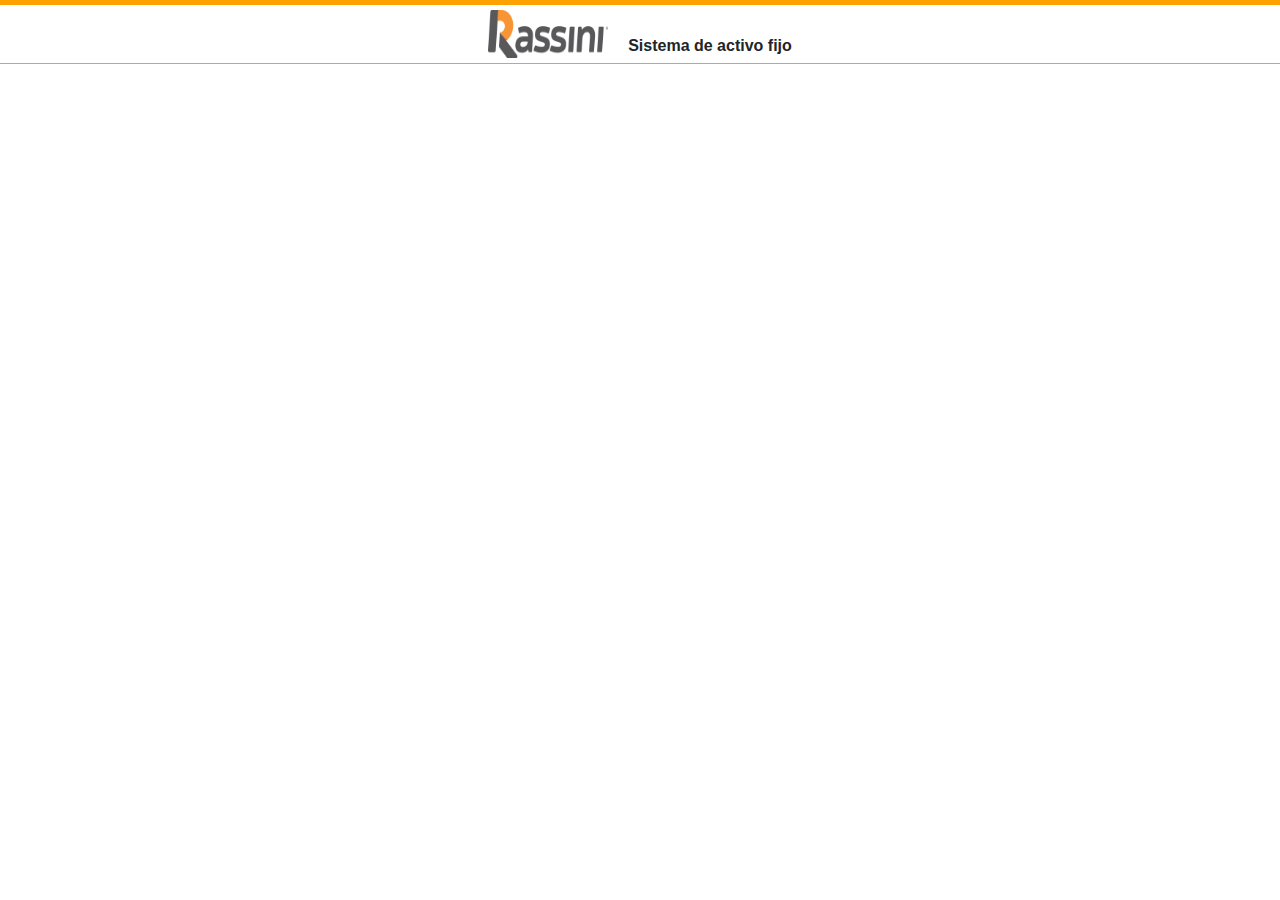
<file: conActivo.html>
<!DOCTYPE html>
<html>
<head>
	<meta name="viewport" content="width=device-width, initial-scale=1.0">
	<title>Consulta Activo</title>
	<link rel="stylesheet" type="text/css" href="./assets/css/main.css">
	<link rel="stylesheet" href="assets/css/Navigation-with-Search.css">
	<link rel="stylesheet" href="assets/bootstrap/css/bootstrap.min.css">
</head>
<body>
	<div id="encabezado" >
		<img src="assets/images/rassini.png" id="logo" alt="rassiniFrenos.png">
		<br>Sistema de activo fijo
	</div>

	<form>
		
	</form>
</body>
</html>
</file>
<file: assets/css/main.css>
body { 
	background-color: #fff;
	margin: 0; padding: 0; 
	color: rgba(0,0,0,0.87); font-family: Roboto, Helvetica, Arial, sans-serif;}
	body { border-top: 5px solid #ffa100; }
	@media (max-width: 600px) {
	    body{ margin-top: 0; background: 41f4d0; box-shadow: none; }
	    body { border-top: 5px solid #ffa100; }
 }

#encabezado{
	display: flex;
	justify-content: center;
	background-color: #fff;
	padding: 5px 15px;
	width: all;
	text-align: center;
	font-size: 1em;
	font-weight: bold;
	border-bottom: 1px solid #ffa100;
}
#logo{
	max-width: 120px;
	float: left;
	margin-right: 20px;
}
form{	
	margin: 8% 20% 5% 40%;
	max-width: 250px;
	font-size: 22px;
}
input{
  border: 0;
  border-bottom: 2px solid white;
  box-sizing: border-box;
  display: block;
  font-size: 14px;
  margin-bottom: 30px;
  outline: none !important;
  padding: 10px 2px;
  width: 100%;
  -moz-border-radius: 28px;
  -webkit-border-radius: 28px;
}
input:focus{
	background-color: #EEE;
}

.aceptar{
	font-weight: bold;
	background-color: #F71D71;
  border: 0;
  border-radius: 28px;
  display: block;
  font-size: 16px;
  height: 56px;
  margin: 0 auto;
  max-width: 300px;
  outline: none !important;
  overflow: hidden;
  transition: box-shadow 150ms;
  width: 100%;
}
.aceptar:focus{
	background-color: #FA2F73;
	color: #ffffff;
}
.aceptar:hover{
	cursor: pointer;
	background-color: #F93F73;
	color: #ffffff;
}
.aceptar:active {
  box-shadow: 0 0 12px 4px rgba(0, 0, 0, 0.3);
}
.aceptar.animate {
  opacity: 0;
  transform: translateY(-150px) scale(20);
  transition: width 250ms 200ms, transform 350ms 1350ms, opacity 350ms 1550ms;
  width: 56px;
}
main{
	position: relative;
	display:flex; 
	justify-content: space-around;
}
.controles{
	display:flex; 
	justify-content: space-around;
}
.visible{
	display: block;
}
</file>
<file: assets/css/Navigation-with-Search.css>
.navigation-clean-search {
  background: #fff;
  color: #333;
  border-radius: 0;
  box-shadow: none;
  border: none;
  margin-bottom: 0;
  border-top: 5px solid #ffa100;
  border-bottom: 1px solid #ffa100;
  clear: both;
}

@media (min-width:768px) {
  .navigation-clean-search {
    padding-top: 1rem;
    padding-bottom: 1rem;
  }
}
main{
  clear: both;
  margin-top: 5rem;
}

.navigation-clean-search .navbar-brand {
  font-weight: bold;
  color: inherit;
  clear: both;
}

.navigation-clean-search .navbar-brand:hover {
  color: #222;
}

.navigation-clean-search .navbar-toggler {
  clear: both;
  border-color: #ddd;
}

.navigation-clean-search .navbar-toggler:hover, .navigation-clean-search .navbar-toggler:focus {
  background: none;
}

.navigation-clean-search .navbar-toggler {
  color: #888;
}

.navigation-clean-search .navbar-collapse, .navigation-clean-search .form-inline {
  border-top-color: #ddd;
}

.navigation-clean-search .navbar-nav a.active, .navigation-clean-search .navbar-nav > .show > a {
  background: none;
  box-shadow: none;
}

.navigation-clean-search.navbar-light .navbar-nav a.active, .navigation-clean-search.navbar-light .navbar-nav a.active:focus, .navigation-clean-search.navbar-light .navbar-nav a.active:hover {
  color: #8f8f8f;
  box-shadow: none;
  background: none;
  pointer-events: none;
}

.navigation-clean-search.navbar .navbar-nav .nav-link {
  padding-left: 18px;
  padding-right: 18px;
}

.navigation-clean-search.navbar-light .navbar-nav .nav-link {
  color: #465765;
}

.navigation-clean-search.navbar-light .navbar-nav .nav-link:focus, .navigation-clean-search.navbar-light .navbar-nav .nav-link:hover {
  color: #37434d !important;
  background-color: transparent;
}

.navigation-clean-search .action-button, .navigation-clean-button .action-button:active {
  background: #56c6c6;
  border-radius: 20px;
  font-size: inherit;
  color: #fff !important;
  box-shadow: none;
  border: none;
  text-shadow: none;
  padding: 8px 20px;
  transition: background-color 0.25s;
}

.navigation-clean-search .action-button:hover, .navigation-clean-search .action-button:focus {
  background: #66d7d7;
}

.navigation-clean-search .form-inline label {
  color: #ccc;
}

.navigation-clean-search .form-inline .search-field {
  background: none;
  border: none;
  border-bottom: 1px solid transparent;
  border-radius: 0;
  color: #ccc;
  box-shadow: none;
  color: inherit;
  transition: border-bottom-color 0.3s;
}

@media (max-width:767px) {
  .navigation-clean-search .form-inline .search-field {
    display: inline-block;
    width: 80%;
  }
}

.navigation-clean-search .form-inline .search-field:focus {
  border-bottom: 1px solid #ccc;
}

.nav-item:hover{
  background-color: #ffa100;
}
</file>
